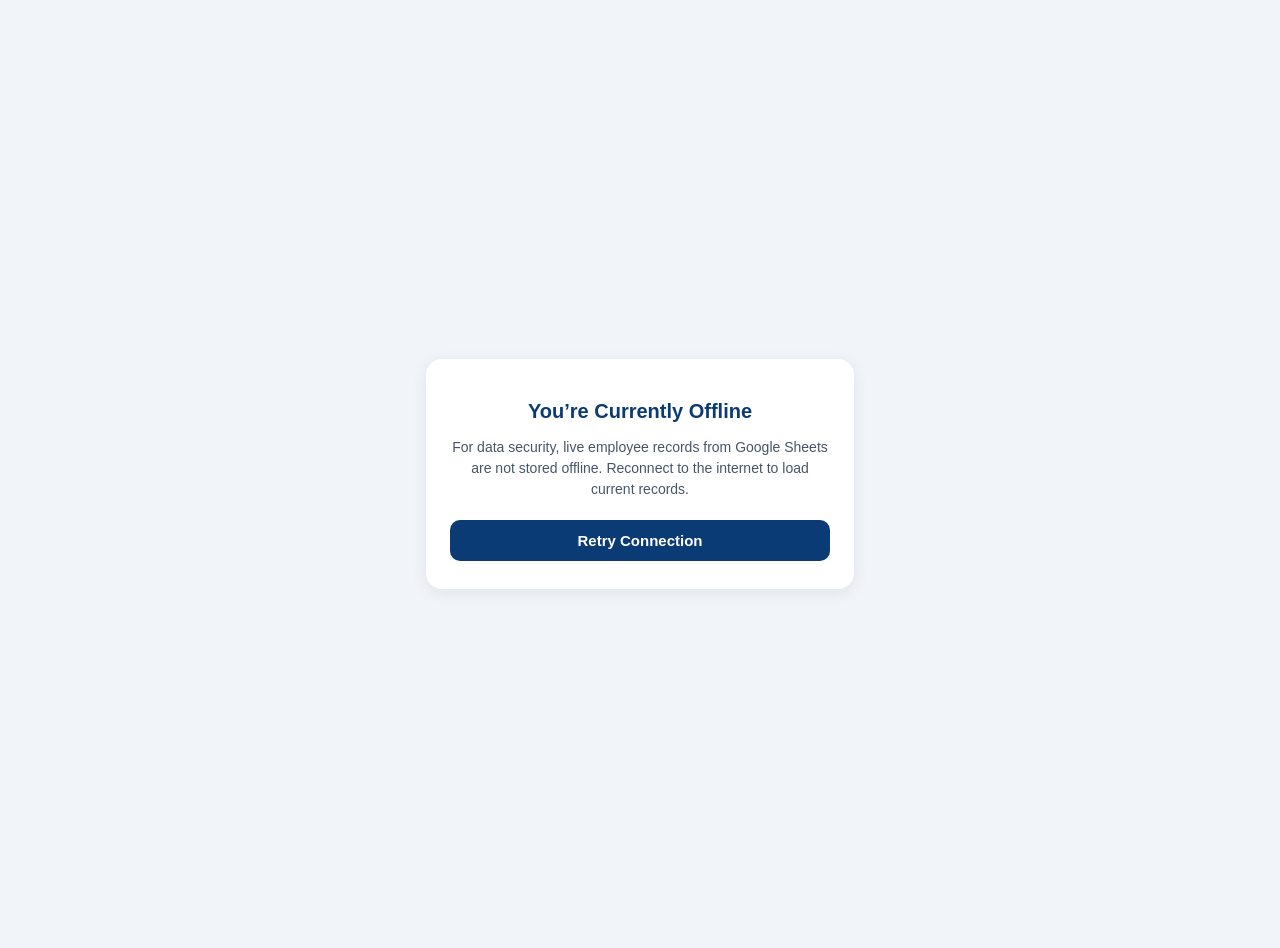
<file: offline.html>
<!DOCTYPE html>
<html lang="en">
<head>
  <meta charset="UTF-8">
  <meta name="viewport" content="width=device-width, initial-scale=1, viewport-fit=cover">
  <title>Offline — HOLCIM Management Dashboard</title>
  <style>
    body {
      font-family: -apple-system, BlinkMacSystemFont, "Segoe UI", Roboto, sans-serif;
      background: #f1f5f9;
      color: #0f172a;
      display: flex;
      align-items: center;
      justify-content: center;
      min-height: 100vh;
      margin: 0;
      padding: 24px;
      text-align: center;
    }
    .box {
      background: #fff;
      padding: 28px 24px;
      border-radius: 16px;
      max-width: 380px;
      box-shadow: 0 4px 16px rgba(15, 23, 42, 0.08);
    }
    h1 { font-size: 20px; color: #0b3b75; margin-bottom: 10px; }
    p { font-size: 14px; color: #475569; line-height: 1.5; margin-bottom: 20px; }
    button {
      background: #0b3b75;
      color: #fff;
      border: none;
      padding: 12px 20px;
      border-radius: 10px;
      font-size: 15px;
      font-weight: 600;
      cursor: pointer;
      width: 100%;
    }
  </style>
</head>
<body>
  <div class="box">
    <h1>You’re Currently Offline</h1>
    <p>For data security, live employee records from Google Sheets are not stored offline. Reconnect to the internet to load current records.</p>
    <button onclick="window.location.reload()">Retry Connection</button>
  </div>
</body>
</html>
</file>
